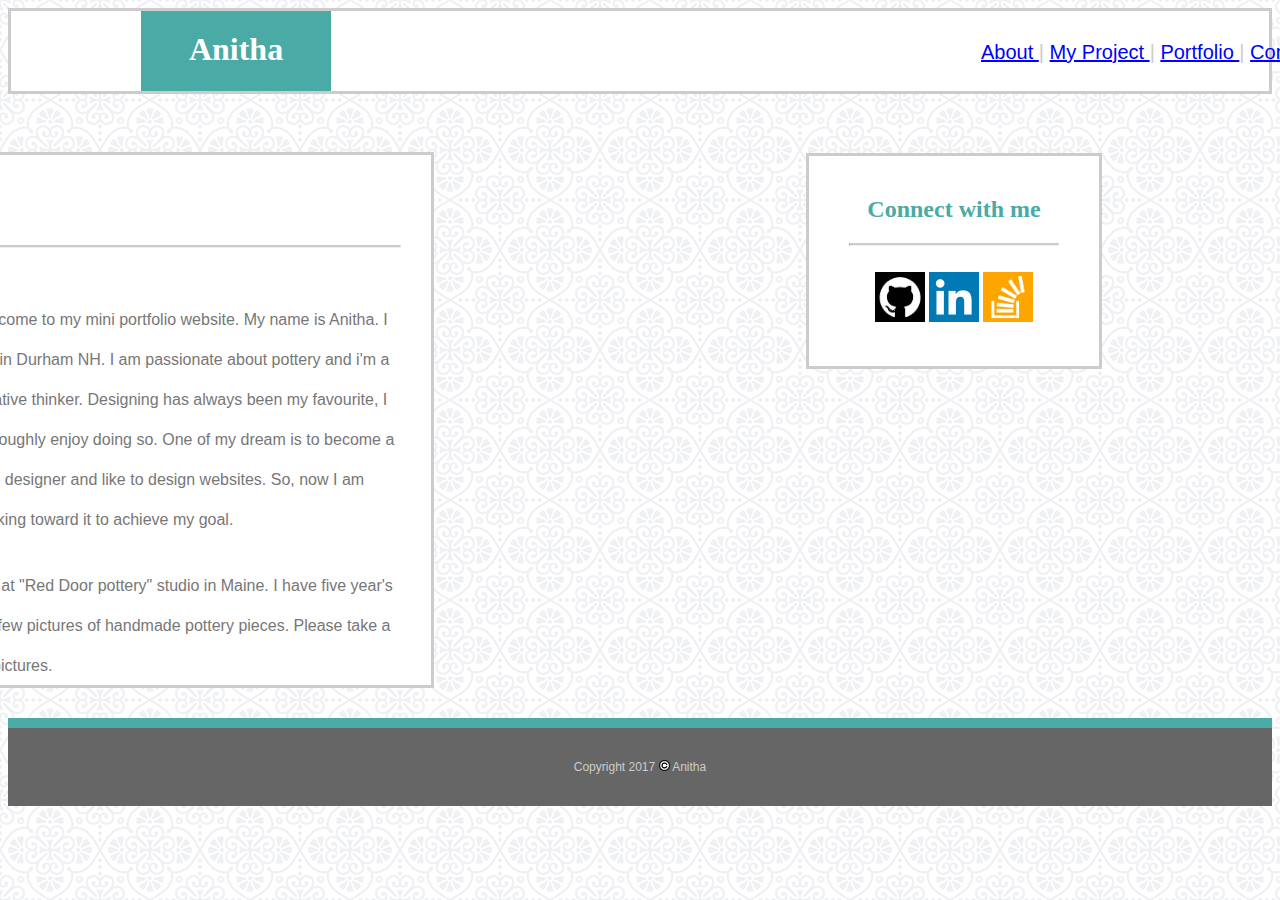
<file: index.html>
<!DOCTYPE html>
<html>
	<head>
		<title>Index</title>
		<link rel="stylesheet" type="text/css" href="assets/css/style.css">
	</head>
	<body>

		<header>
			<h1 id="name">
				Anitha
            </h1>
            <p  class="hor2">
			<a class="link" href="https://anithasunil2008.github.io/Basic-Portfolio/"> About </a> | <a class="link" href="myProject.html">  My Project </a> | <a class="link" href="portfolio.html"> Portfolio </a> | <a class="link" href="contact.html">  Contact </a> 
			</p>

		</header>

		<div id="index">
			<h1 id="about">
				About Me
			</h1>
			<hr/ id="hor3">
			<br>
			<img id="anipic" width=200 height=250 src="assets/images/anitha.jpg"/>

			<p id="para">
				Welcome to my mini portfolio website. My name is Anitha. I live in Durham NH. I am passionate about pottery and i'm a creative thinker.  Designing has always been my favourite, I thoroughly enjoy doing so. One of my dream is to become a web designer and like to design websites. So, now I am working toward it to achieve my goal.</p>

			<p id="para"> For two year's I have learnt pottery at "Red Door pottery" studio in Maine. I have five year's of experience in this field. I have a few pictures of handmade pottery pieces. Please take a look at my portfolio for my pottery pictures.
			</p>
		</div>

		<div id="div2">
			<h2 id="connect">
				Connect with me
			</h2>
			<hr/ id= "hor4">
			<br>
			<div id="icons">
				<img width=50 height=50 src="assets/images/git.png"/>
			
				<img width=50 height=50 src="assets/images/lin.png"/>
				
				<img width=50 height=50 src="assets/images/stack.png"/>
			</div>
		</div>

		<div id="div3">
			
		</div>

		<footer>
			<p>
				Copyright 2017 <img width=11 height=11 src="assets/images/copyright.png"/> Anitha
			</p>
		</footer>

	</body>
</html>
</file>
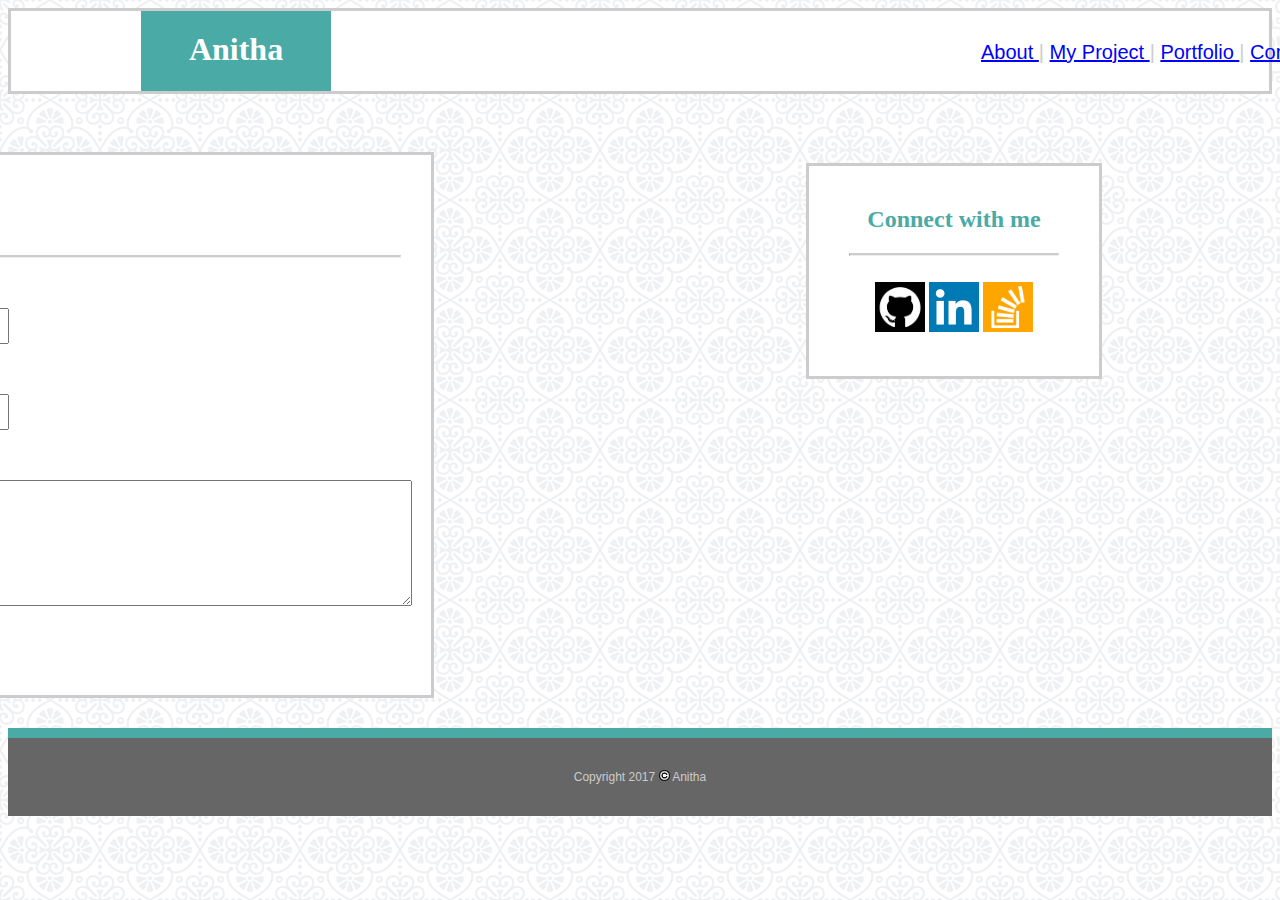
<file: contact.html>
<!DOCTYPE html>
<html>
	<head>
		<title>Contact</title>
		<link rel="stylesheet" type="text/css" href="assets/css/style.css">
	</head>
	<body>

		<header>
			<h1 id="name">
				Anitha
			</h1>
			<p  class="hor2">
				
			<a class="link" href="https://anithasunil2008.github.io/Basic-Portfolio/"> About </a> | <a class="link" href="myProject.html">  My Project </a> | <a class="link" href="portfolio.html"> Portfolio </a> | <a class="link" href="contact.html">  Contact </a>

            </p>
		</header>

		<div id="contact">
			<h1 id="about">
				Contact
			</h1>
			<hr/ id="hor3">
			<p>
				Name
			</p>
			<input class="input" type="text" name="Name" value="Anitha"><br>
			<p>
				Email
			</p>
			<input class="input" type="text" name="email" value="example@gmail.com"><br>
			<p>
				Message
			</p>
			<textarea rows="8" cols="80">
			</textarea>
			<br>
			<button id="button" type="button">
				Submit
			</button>
		</div>

	<div id="div2">
			<h2 id="connect">
				Connect with me
			</h2>
			<hr/ id= "hor4">
			<br>
			<div id="icons">
				<img width=50 height=50 src="assets/images/git.png"/>
			
				<img width=50 height=50 src="assets/images/lin.png"/>
				
				<img width=50 height=50 src="assets/images/stack.png"/>
			</div>
		</div>

		<div id="div3">
			
		</div>

		<footer>
			<p>

				Copyright 2017 <img width=11 height=11 src="assets/images/copyright.png"/> Anitha
			</p>
		</footer>

	</body>
</html>
</file>
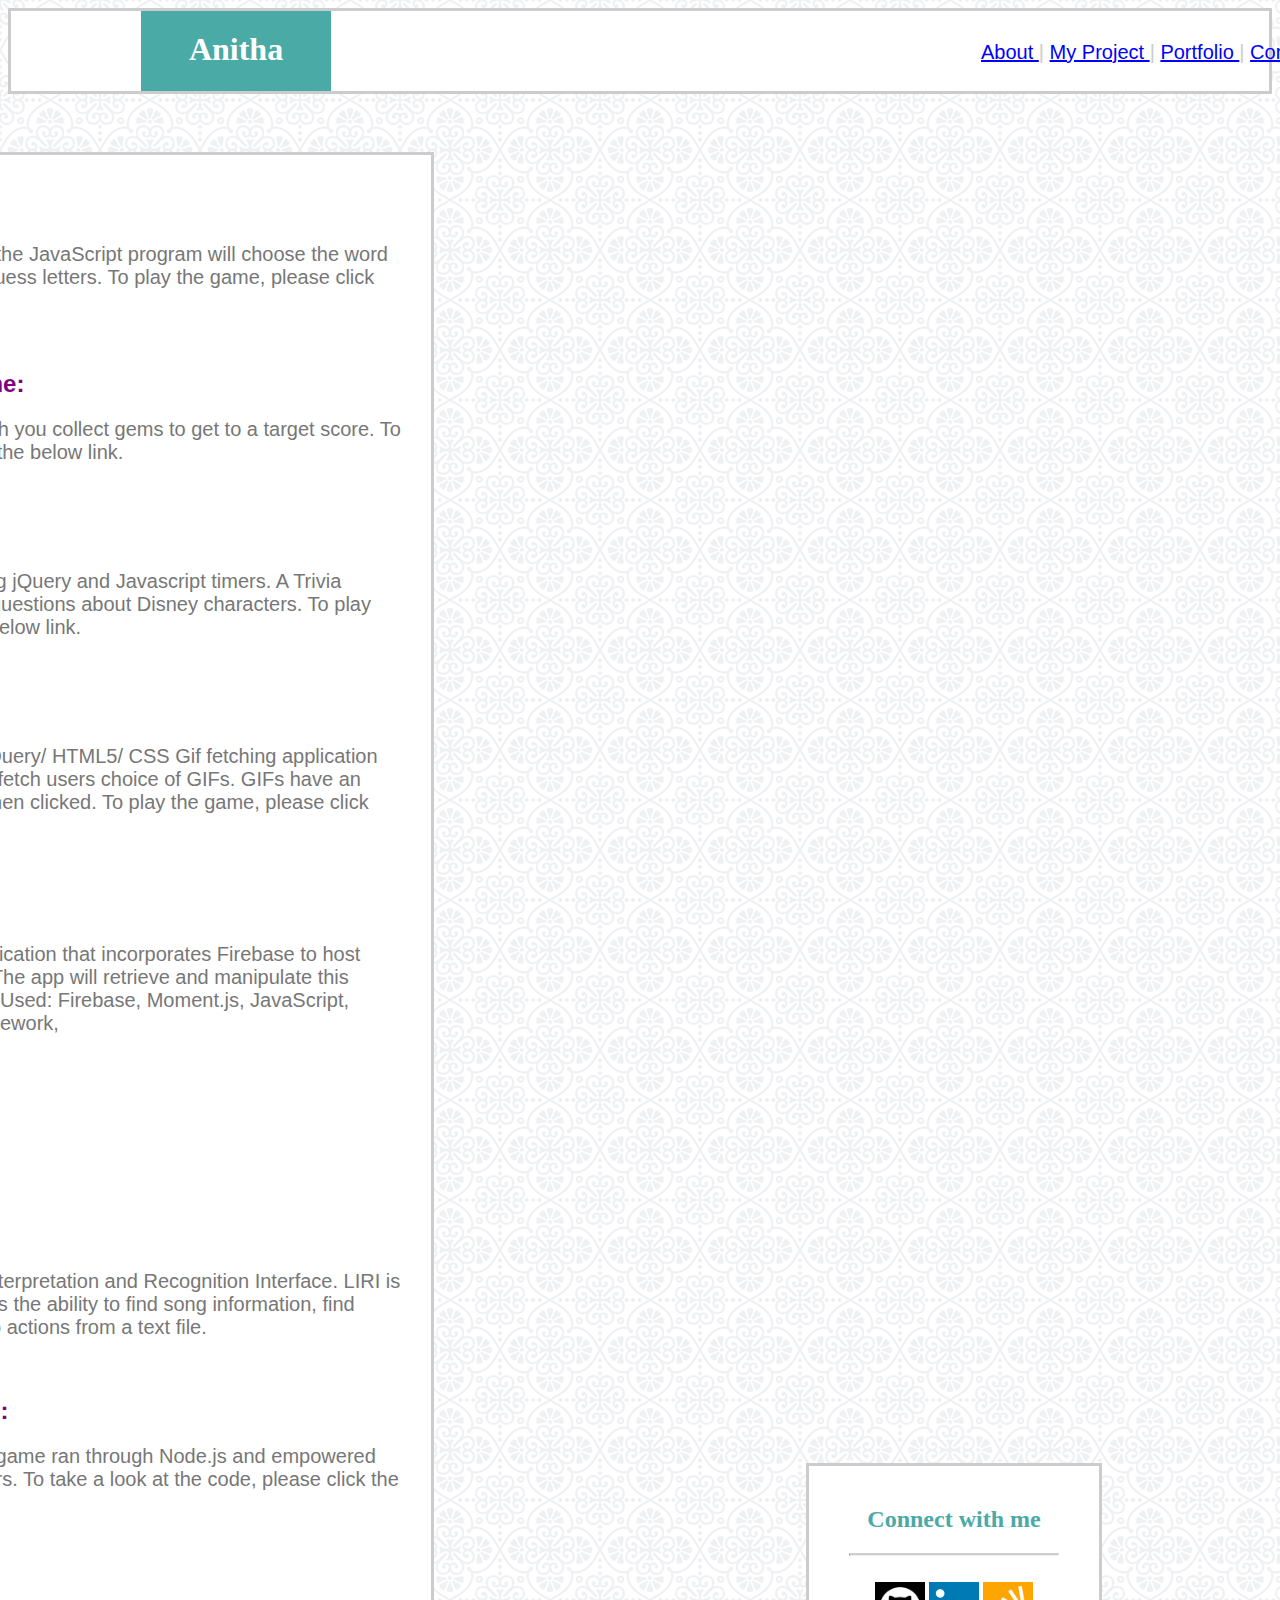
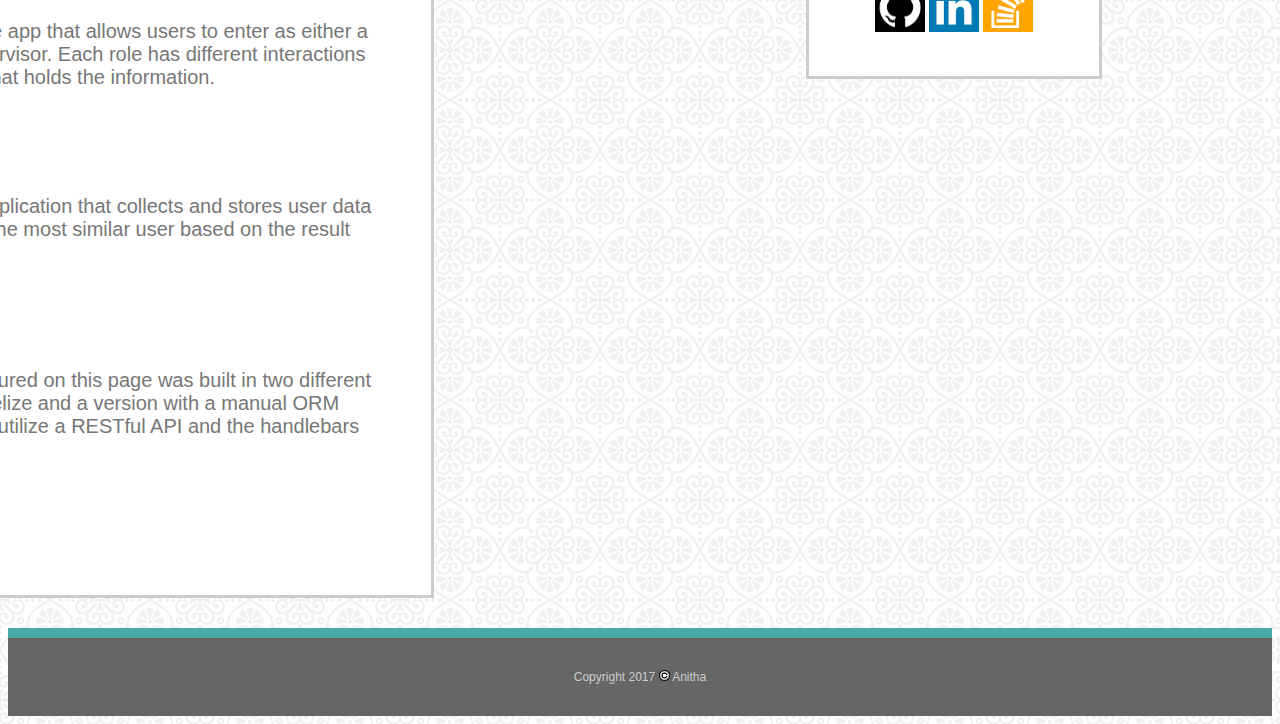
<file: myProject.html>
<!DOCTYPE html>
<html>

<head>
    <title>Contact</title>
    <link rel="stylesheet" type="text/css" href="assets/css/style.css">
</head>

<body>

    <header>
        <h1 id="name">
            Anitha
        </h1>
        <p class="hor2">

            <a class="link" href="https://anithasunil2008.github.io/Basic-Portfolio/"> About </a> | <a class="link" href="myProject.html">  My Project </a> | <a class="link" href="portfolio.html"> Portfolio </a> | <a class="link" href="contact.html">  Contact </a>

        </p>
    </header>

    <div id="myProject">

        <h2>Hangman Game:</h2>
        <p class="intro">In my version of Hangman, the JavaScript program will choose the word and the human player will guess letters. To play the game, please click the below link.</p>
        <a class="link" href="https://anithasunil2008.github.io/Hangman-Game/">Hangman Game</a>
        <h2>Crystal Collector Game:</h2>
        <p class="intro">JQuery based game in which you collect gems to get to a target score. To play the game, please click the below link.</p>
        <a class="link" href="https://anithasunil2008.github.io/Crystals-Collector-Game/">Crystal Collector Game</a>
        <h2>Trivia Disney Game:</h2>
        <p class="intro">A trivia game designed using jQuery and Javascript timers. A Trivia Game with multiple choice questions about Disney characters. To play the game, please click the below link.</p>
        <a class="link" href="https://anithasunil2008.github.io/TriviaGame/">Trivia Disney Game</a>
        <h2>GifTastic:</h2>
        <p class="intro">A Web based Javascript/ JQuery/ HTML5/ CSS Gif fetching application that uses the GIPHY API to fetch users choice of GIFs. GIFs have an click to play/ stop feature when clicked. To play the game, please click the below link.</p>
        <a class="link" href="https://anithasunil2008.github.io/GifTastic/">GifTastic</a>
        <h2>Train-Scheduler</h2>
        <p class="intro">This is a train schedule application that incorporates Firebase to host arrival and departure data. The app will retrieve and manipulate this information with Moment.js. Used: Firebase, Moment.js, JavaScript, CSS, HTML, Bootstrap framework,</p>
        <a class="link" href="https://anithasunil2008.github.io/Train_Scheduler/">Train-Scheduler</a>
        <h2>WhoIS</h2>
        <p class="intro">Get Insight on everyone</p>
        <a class="link" href="https://anithasunil2008.github.io/WhoIs-Project/index.html">WhoIs</a>
        <h2>LIRI Bot</h2>
        <p class="intro">LIRI stands for Language Interpretation and Recognition Interface. LIRI is a command line app that has the ability to find song information, find movies, read tweets, and do actions from a text file. </p>
        <a class="link" href="https://github.com/anithasunil2008/liri-node-app">LIRI</a>
        <h2>Node Hangman Game:</h2>
        <p class="intro">In my version of Hangman, game ran through Node.js and empowered using JavaScript constructors. To take a look at the code, please click the below link.</p>
        <a class="link" href="https://github.com/anithasunil2008/Node_HangmanGame">Hangman Game</a>
        <h2>Bamazon</h2>
        <p class="intro">Bamazon is a command line app that allows users to enter as either a customer, manager, or supervisor. Each role has different interactions with the MySQL database that holds the information.</p>
        <a class="link" href="https://github.com/anithasunil2008/Bamazon">Bamazon</a>
        <h2>Friend Finder</h2>
        <p class="intro">Friend Finder is a survey application that collects and stores user data and matches the user with the most similar user based on the result algorithm. </p>
        <a class="link" href="https://damp-ridge-26515.herokuapp.com/">Friend Finder</a>
        <h2>Burger</h2>
        <p class="intro">The Eat-Da-Burger app featured on this page was built in two different ways: a version using sequelize and a version with a manual ORM system. Both of these apps utilize a RESTful API and the handlebars template system. </p>
        <a class="link" href="https://lit-stream-52771.herokuapp.com/">Burger</a>
    </div>

    <div id="divProject">
        <h2 id="connect">
            Connect with me
        </h2>
        <hr/ id="hor4">
            <br>
            <div id="icons">
                <img width=50 height=50 src="assets/images/git.png" />

                <img width=50 height=50 src="assets/images/lin.png" />

                <img width=50 height=50 src="assets/images/stack.png" />
            </div>
    </div>

    <div id="div3">

    </div>

    <footer>
        <p>

            Copyright 2017 <img width=11 height=11 src="assets/images/copyright.png" /> Anitha
        </p>
    </footer>

</body>

</html>
</file>
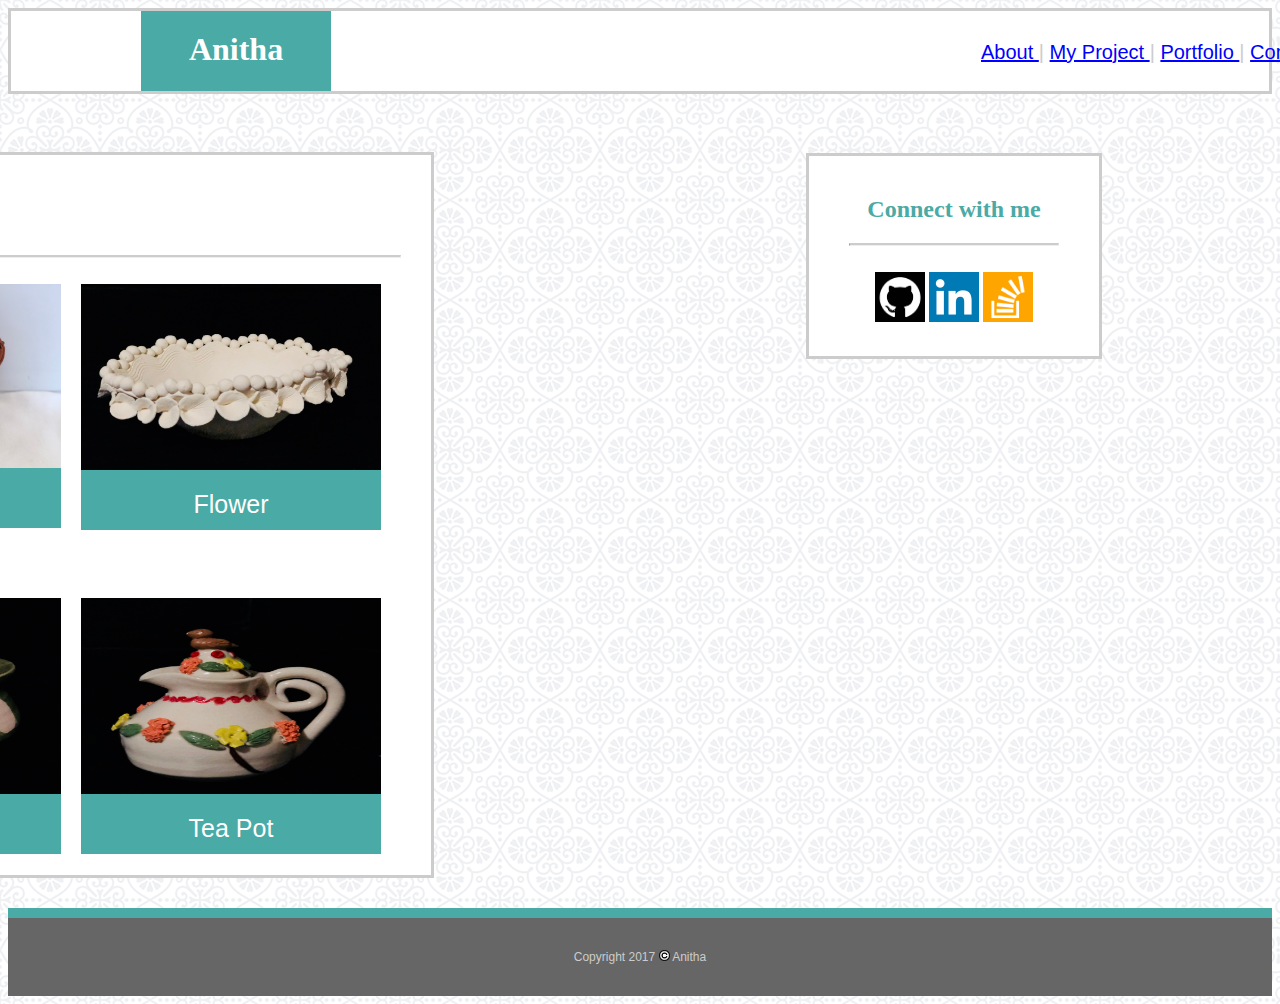
<file: portfolio.html>
<!DOCTYPE html>
<html>
	<head>
		<title>Portfolio</title>
		<link rel="stylesheet" type="text/css" href="assets/css/style.css">
	</head>
	<body>

		<header>
			<h1 id="name">
				Anitha
			</h1>
			<p  class="hor2">
			<a class="link" href="https://anithasunil2008.github.io/Basic-Portfolio/"> About </a> | <a class="link" href="myProject.html">  My Project </a> |  <a  class="link" href="portfolio.html"> Portfolio </a> | <a class="link" href="contact.html">  Contact </a>
			
            </p>
		</header>

		<div id="portfolio">
			<h1>
				Portfolio
			</h1>
			<hr/ id="hor3">
			<br>
				<div class ="img">
					<img width=300 height=200 src="assets/images/horse.jpg"/>
					<div id="absolute1">
				    Horses
					</div>	
				</div>

				<div class ="img">
					<img width=300 height=200 src="assets/images/decor.jpg"/>
					<p id="absolute2">
						Flower
					</p>
				</div>
				
				<div class ="img">
					<img width=300 height=200 src="assets/images/teacup.jpg"/>
					<p id="absolute3">
						Mug
					</p>
				</div>
				<div class ="img">
					<img width=300 height=200 src="assets/images/teapot.jpg"/>
					<p id="absolute4">
						Tea Pot
					</p>
				</div>
				
		</div>

		<div id="divPor">
			<h2 id="connect">
				Connect with me
			</h2>
			<hr/ id= "hor4">
			<br>
			<div id="icons">
				<img width=50 height=50 src="assets/images/git.png"/>
			
				<img width=50 height=50 src="assets/images/lin.png"/>
				
				<img width=50 height=50 src="assets/images/stack.png"/>
			</div>
		</div>

		<div id="div3">
			
		</div>

		<footer>
			<p>
				Copyright 2017 <img width=11 height=11 src="assets/images/copyright.png"/> Anitha
			</p>
		</footer>

	</body>
</html>
</file>
<file: assets/css/style.css>
body {
    background-image: url("../images/regal.png");
    background-repeat: repeat;
    font-family: Arial;
}

header {
    background-color: #ffffff;
    border: solid;
    border-color: #cccccc;
    height: 80px;
    margin-left: 0px;
    font-family: 'Georgia';
    color: #4aaaa5;
    padding-top: 0px;
    padding-bottom: 0px;
    padding-left: 50px;
}

h2 {
    color: purple;
}

#name {
    display: inline;
    float: left;
    border: hidden;
    background-color: #4aaaa5;
    padding: 20px;
    color: white;
    width: 150px;
    height: 40px;
    text-align: center;
    font-family: 'Georgia';
    margin-top: 0px;
    margin-left: 80px;
    margin-right: 100px;
}

#anipic {
    float: left;
    margin-right: 20px;
    margin-top: 35px;
}

#about {
    color: #4aaaa5;
    font-family: 'Georgia'
}

#connect {
    color: #4aaaa5;
    font-family: 'Georgia'
}

#index {
    position: relative;
    right: 420px;
    display: inline;
    float: left;
    border: solid;
    border-color: #cccccc;
    width: 650px;
    background-color: white;
    color: #777777;
    height: 500px;
    padding: 10px 30px 20px 30px;
    margin-top: 40px;
    margin-bottom: 30px;
    margin-left: 130px;
}

#contact {
    position: relative;
    right: 420px;
    display: inline;
    float: left;
    border: solid;
    border-color: #cccccc;
    width: 650px;
    margin-left: 130px;
    margin-top: 40px;
    margin-bottom: 30px;
    background-color: white;
    color: #777777;
    padding-left: 30px;
    padding-right: 30px;
    padding-top: 20px;
    padding-bottom: 20px;
    height: 500px;
    background-color: white;
}

#myProject {
    position: relative;
    right: 420px;
    display: inline;
    float: left;
    border: solid;
    border-color: #cccccc;
    width: 650px;
    margin-left: 130px;
    margin-top: 40px;
    margin-bottom: 30px;
    background-color: white;
    color: #777777;
    padding-left: 30px;
    padding-right: 30px;
    padding-top: 20px;
    padding-bottom: 20px;
    height: 2000px;
    background-color: white;
}

#portfolio {
    position: relative;
    right: 420px;
    display: inline;
    float: left;
    border: solid;
    border-color: #cccccc;
    color: #4aaaa5;
    width: 650px;
    margin-left: 130px;
    margin-top: 40px;
    margin-bottom: 30px;
    padding: 20px 30px 20px 30px;
    background-color: white;
    height: 680px;
}

#absolute1 {
    background-color: #4aaaa5;
    text-align: center;
    color: white;
    border: hidden;
    width: 300px;
    height: 40px;
    position: relative;
    top: -20px;
    padding-top: 20px;
    font-size: 25px;
}

#absolute2 {
    background-color: #4aaaa5;
    text-align: center;
    color: white;
    border: hidden;
    width: 300px;
    height: 40px;
    position: relative;
    top: -43px;
    padding-top: 20px;
    font-size: 25px;
}

#absolute3 {
    background-color: #4aaaa5;
    text-align: center;
    color: white;
    border: hidden;
    width: 300px;
    height: 40px;
    position: relative;
    top: -33px;
    padding-top: 20px;
    font-size: 25px;
}

#absolute4 {
    background-color: #4aaaa5;
    text-align: center;
    color: white;
    border: hidden;
    width: 300px;
    height: 40px;
    position: relative;
    top: -33px;
    padding-top: 20px;
    font-size: 25px;
}

#div2 {
    position: relative;
    top: -60px;
    float: right;
    border: solid;
    border-color: #cccccc;
    padding: 20px 10px 30px 10px;
    width: 270px;
    height: 160px;
    background-color: white;
    color: #4aaaa5;
    text-align: center;
    margin-right: 170px;
    margin-top: -505px;
}

#divProject {
    position: relative;
    top: -60px;
    float: right;
    border: solid;
    border-color: #cccccc;
    padding: 20px 10px 30px 10px;
    width: 270px;
    height: 160px;
    background-color: white;
    color: #4aaaa5;
    text-align: center;
    margin-right: 170px;
    margin-top: -705px;
}

#divPor {
    position: relative;
    top: -250px;
    float: right;
    border: solid;
    border-color: #cccccc;
    padding: 20px 10px 30px 10px;
    width: 270px;
    height: 150px;
    background-color: white;
    color: #4aaaa5;
    text-align: center;
    margin-right: 170px;
    margin-top: -505px;
}

#button {
    border: hidden;
    color: white;
    background-color: #4aaaa5;
    padding: 10px;
    width: 150px;
    font-size: 20px;
    margin-top: 20px;
}

.input {
    color: #777777;
    width: 250px;
    height: 30px;
}

.hor2 {
    float: left;
    position: relative;
    left: 550px;
    display: inline;
    color: #cccccc;
    font-family: Arial;
    font-size: 20px;
    padding-right: 170px;
    padding-top: 10px;
}

#hor3 {
    border-top: 2px solid #cccccc;
}

#hor4 {
    border-top: 2px solid #cccccc;
    margin-right: 30px;
    margin-left: 30px;
}

#icons {
    display: inline;
}

#imag1 {
    display: inline;
    float: left;
}

#img2 {
    float: right;
    display: inline;
}

#div3 {
    width: 100%;
    clear: both;
    height: 10px;
    background-color: #4aaaa5;
    margin-bottom: 0px;
    margin-top: 20px;
}

.img {
    display: inline;
    float: left;
    padding-left: 10px;
    padding-right: 10px;
}

#para {
    padding-top: 10px;
    line-height: 40px;
}

.link {
    color: blue;
}

a:hover {
    color: blue;
}

footer {
    clear: both;
    overflow: auto;
    background-color: #666666;
    text-align: center;
    padding-top: 20px;
    padding-bottom: 20px;
    color: #cccccc;
    font-size: 12px;
}

.projectImg {
    margin-left: 200px;
}

.intro {
    font-size: 20px;
}
</file>
